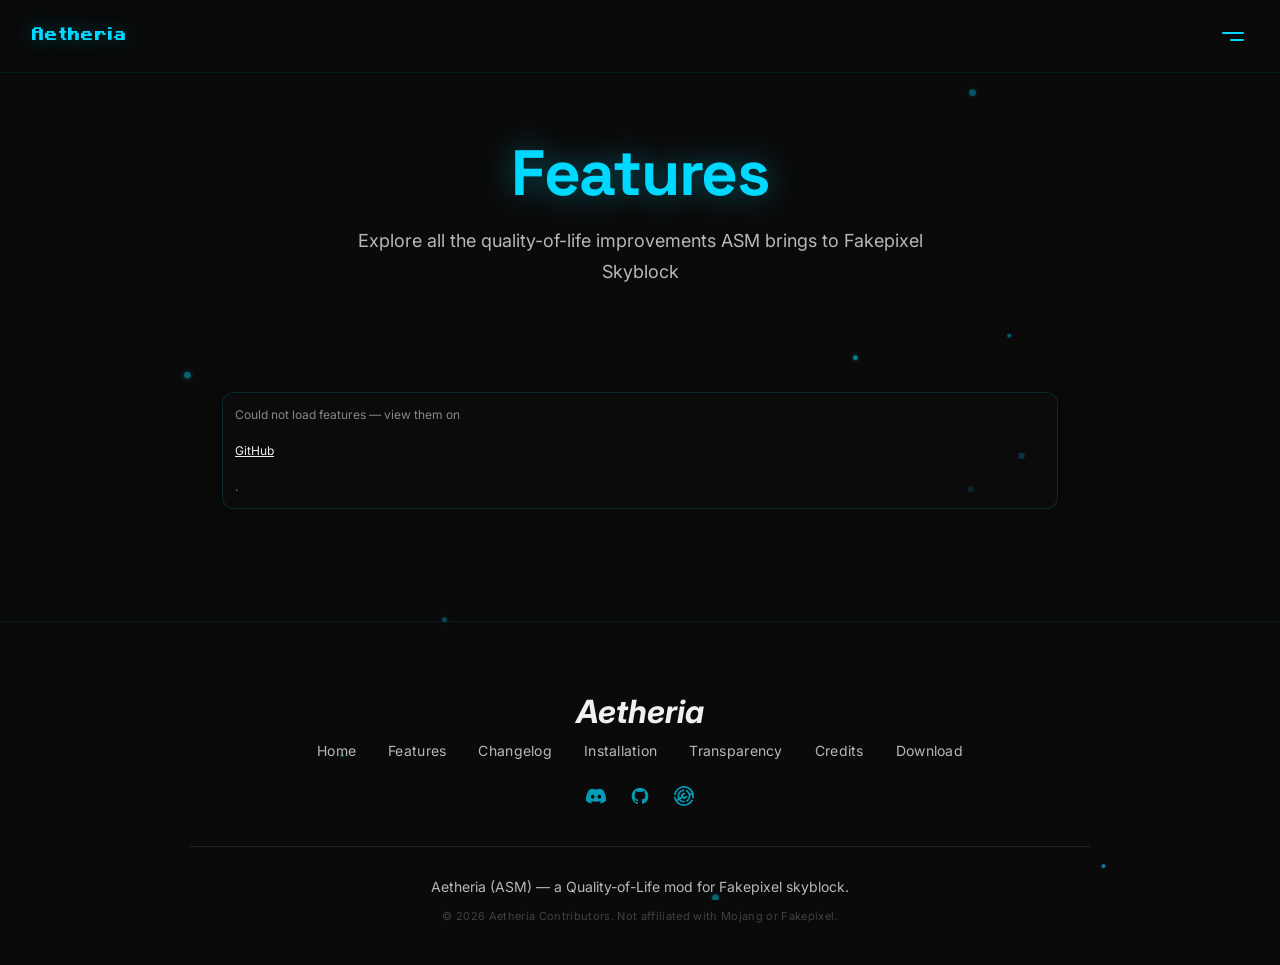
<file: features.html>
<!DOCTYPE html>
<html lang="en">
<head>
    <meta charset="UTF-8">
    <meta content="width=device-width, initial-scale=1.0" name="viewport">
    <title>Features - Aetheria</title>

    <!-- SEO Meta Tags -->
    <meta name="description" content="Explore all the quality-of-life features ASM brings to Fakepixel Skyblock. Custom HUD, Diana waypoints, dungeon timers, and more.">
    <meta name="keywords" content="Minecraft, Fakepixel, Skyblock, Mod, Features, Aetheria, ASM">

    <!-- Open Graph / Facebook -->
    <meta property="og:type" content="website">
    <meta property="og:url" content="https://aetheria-org.github.io/features.html">
    <meta property="og:title" content="Features - Aetheria">
    <meta property="og:description" content="Explore all the quality-of-life features ASM brings to Fakepixel Skyblock. Custom HUD, Diana waypoints, dungeon timers, and more.">

    <!-- Twitter -->
    <meta property="twitter:card" content="summary">
    <meta property="twitter:url" content="https://aetheria-org.github.io/features.html">
    <meta property="twitter:title" content="Features - Aetheria">
    <meta property="twitter:description" content="Explore all the quality-of-life features ASM brings to Fakepixel Skyblock. Custom HUD, Diana waypoints, dungeon timers, and more.">

    <!-- Discord -->
    <meta name="theme-color" content="#00d9ff">

    <!-- Favicon -->
    <link rel="icon" type="image/png" href="favicon-96x96.png" sizes="96x96" />
    <link rel="icon" type="image/svg+xml" href="favicon.svg" />
    <link rel="shortcut icon" href="favicon.ico" />
    <link rel="apple-touch-icon" sizes="180x180" href="apple-touch-icon.png" />
    <link rel="manifest" href="site.webmanifest" />

    <link href="css/styles.css?v=2" rel="stylesheet">
</head>
<body>

<canvas id="particle-canvas"></canvas>

<nav class="main-nav">
    <a class="nav-logo" href="index.html">Aetheria</a>
    <button class="hamburger" aria-label="Open menu" aria-expanded="false">
        <span></span>
        <span></span>
    </button>
</nav>

<div class="menu-overlay" role="dialog" aria-modal="true" aria-label="Navigation">
    <div class="menu-inner">
        <div class="menu-brand">Aetheria</div>
        <ul class="menu-links">
            <li><a href="index.html">Home</a></li>
            <li><a href="features.html">Features</a></li>
            <li><a href="changelog.html">Changelog</a></li>
            <li><a href="index.html#about">About</a></li>
            <li><a href="index.html#install">Installation</a></li>
            <li><a href="index.html#credits">Credits</a></li>
        </ul>
        <div class="menu-footer-links">
            <a href="https://discord.gg/4zKq2RkSZS" target="_blank">Discord</a>
            <a href="https://github.com/aetheria-org/Aetheria" target="_blank">GitHub</a>
            <a href="https://modrinth.com/mod/aetheriamod" target="_blank">Modrinth</a>
        </div>
    </div>
</div>

<div class="page-header">
    <h1>Features</h1>
    <p>Explore all the quality-of-life improvements ASM brings to Fakepixel Skyblock</p>
</div>

<section id="features">
    <div class="features-grid fade-in" id="features-grid">
        <!-- Populated dynamically by loadFeatures() in features.js -->
    </div>
</section>

<footer class="site-footer">
    <div class="footer-inner">

        <div class="footer-asm-title">
            <h1><em>Aetheria</em></h1>
        </div>

        <nav class="footer-nav">
            <a href="index.html">Home</a>
            <a href="features.html">Features</a>
            <a href="changelog.html">Changelog</a>
            <a href="index.html#install">Installation</a>
            <a href="index.html#privacy">Transparency</a>
            <a href="index.html#credits">Credits</a>
            <a href="https://modrinth.com/mod/aetheriamod" target="_blank">Download</a>
        </nav>

        <div class="footer-socials">
            <a aria-label="Discord" href="https://discord.gg/4zKq2RkSZS" target="_blank">
                <svg fill="currentColor" height="20" viewBox="0 0 168.85333 128" width="20"
                     xmlns="http://www.w3.org/2000/svg">
                    <path d="m 843.574,305.855 c -62.636,0 -113.906,56.575 -113.906,126.536 0,69.961 49.758,126.789 113.906,126.789 64.153,0 114.918,-57.082 113.906,-126.789 -1.007,-69.707 -50.257,-126.536 -113.906,-126.536 z m -420.773,0 c -62.383,0 -114.156,56.575 -114.156,126.536 0,69.961 49.753,126.789 113.906,126.789 64.148,0 115.168,-57.082 114.16,-126.789 -1.012,-69.707 -50.262,-126.536 -113.91-126.536 z M 811.5,960 c -12.375,-21.973 -23.488,-44.703 -33.59,-67.941 -95.976,14.398 -193.719,14.398 -289.945,0 C 478.113,915.297 466.746,938.027 454.371,960 364.207,944.594 276.313,917.57 192.969,879.434 27.7891,634.695 -16.9141,396.273 5.3125,161.137 102.043,89.6602 210.395,35.1055 325.816,0.253906 c 26.016,34.851594 49,71.980494 68.7,110.621094 -37.379,13.891 -73.496,31.32 -108.098,51.523 9.09,6.567 17.93,13.387 26.52,19.954 202.808,-95.4692 437.695,-95.4692 640.757,0 8.586,-7.071 17.426,-13.891 26.52,-19.954 -34.602,-20.457 -70.719,-37.632 -108.352,-51.773 19.7,-38.6445 42.684,-75.7695 68.7,-110.625 115.417,34.8555 223.767,89.1563 320.507,160.633 26.26,272.769 -44.96,509.172 -188.17,718.547 -83.087,38.136 -170.982,65.16 -261.146,80.316 L 811.5,960"
                          transform="matrix(0.13333333,0,0,-0.13333333,0,128)"/>
                </svg>
            </a>
            <a aria-label="GitHub" href="https://github.com/Aetheria/Aetheria" target="_blank">
                <svg fill="currentColor" height="20" viewBox="0 0 24 24" width="20">
                    <path d="M12 2C6.477 2 2 6.484 2 12.017c0 4.425 2.865 8.18 6.839 9.504.5.092.682-.217.682-.483 0-.237-.008-.868-.013-1.703-2.782.605-3.369-1.343-3.369-1.343-.454-1.158-1.11-1.466-1.11-1.466-.908-.62.069-.608.069-.608 1.003.07 1.531 1.032 1.531 1.032.892 1.53 2.341 1.088 2.91.832.092-.647.35-1.088.636-1.338-2.22-.253-4.555-1.113-4.555-4.951 0-1.093.39-1.988 1.029-2.688-.103-.253-.446-1.272.098-2.65 0 0 .84-.27 2.75 1.026A9.564 9.564 0 0 1 12 6.844a9.59 9.59 0 0 1 2.504.337c1.909-1.296 2.747-1.027 2.747-1.027.546 1.379.202 2.398.1 2.651.64.7 1.028 1.595 1.028 2.688 0 3.848-2.339 4.695-4.566 4.943.359.309.678.92.678 1.855 0 1.338-.012 2.419-.012 2.747 0 .268.18.58.688.482A10.019 10.019 0 0 0 22 12.017C22 6.484 17.522 2 12 2z"/>
                </svg>
            </a>
            <a aria-label="Modrinth" href="https://modrinth.com/mod/aetheriamod" target="_blank">
                <svg class="modrinth-icon text-brand" data-v-f97a579e="" height="20" viewBox="0 0 512 514"
                     width="20" xmlns="http://www.w3.org/2000/svg">
                    <path clip-rule="evenodd" d="M503.16 323.56c11.39-42.09 12.16-87.65.04-132.8C466.57 54.23 326.04-26.8 189.33 9.78 83.81 38.02 11.39 128.07.69 230.47h43.3c10.3-83.14 69.75-155.74 155.76-178.76 106.3-28.45 215.38 28.96 253.42 129.67l-42.14 11.27c-19.39-46.85-58.46-81.2-104.73-95.83l-7.74 43.84c36.53 13.47 66.16 43.84 77 84.25 15.8 58.89-13.62 119.23-67 144.26l11.53 42.99c70.16-28.95 112.31-101.86 102.34-177.02l41.98-11.23a210.2 210.2 0 0 1-3.86 84.16z"
                          fill="currentColor"
                          fill-rule="evenodd"></path>
                    <path d="M321.99 504.22C185.27 540.8 44.75 459.77 8.11 323.24A257.6 257.6 0 0 1 0 275.46h43.27c1.09 11.91 3.2 23.89 6.41 35.83 3.36 12.51 7.77 24.46 13.11 35.78l38.59-23.15c-3.25-7.5-5.99-15.32-8.17-23.45-24.04-89.6 29.2-181.7 118.92-205.71 17-4.55 34.1-6.32 50.8-5.61L255.19 133c-10.46.05-21.08 1.42-31.66 4.25-66.22 17.73-105.52 85.7-87.78 151.84 1.1 4.07 2.38 8.04 3.84 11.9l49.35-29.61-14.87-39.43 46.6-47.87 58.9-12.69 17.05 20.99-27.15 27.5-23.68 7.45-16.92 17.39 8.29 23.07s16.79 17.84 16.82 17.85l23.72-6.31 16.88-18.54 36.86-11.67 10.98 24.7-38.03 46.63-63.73 20.18-28.58-31.82-49.82 29.89c25.54 29.08 63.94 45.23 103.75 41.86l11.53 42.99c-59.41 7.86-117.44-16.73-153.49-61.91l-38.41 23.04c50.61 66.49 138.2 99.43 223.97 76.48 61.74-16.52 109.79-58.6 135.81-111.78l42.64 15.5c-30.89 66.28-89.84 118.94-166.07 139.34"
                          fill="currentColor"></path>
                </svg>
            </a>
        </div>

        <hr class="footer-divider">

        <div class="footer-bottom">
            <p class="footer-desc"><span class="footer-asm">Aetheria (ASM)</span> <span id="footer-version"></span>
                — a Quality-of-Life mod for Fakepixel skyblock.</p>
            <p class="footer-copy">© 2026 Aetheria Contributors. Not affiliated with Mojang or Fakepixel.</p>
        </div>

    </div>
</footer>
<script src="js/particles.js?v=2"></script>
<script src="js/menu.js?v=2"></script>
<script src="js/features.js?v=2"></script>
</body>
</html>
</file>
<file: css/styles.css>
@import url('https://fonts.googleapis.com/css2?family=Inter:wght@300;400;500;600;700&family=Space+Grotesk:wght@400;500;600;700&display=swap');

@font-face {
  font-family: 'Minecraft';
  src: url('../fonts/MinecraftRegular.otf') format('opentype');
  font-weight: 400;
  font-style: normal;
}

@font-face {
  font-family: 'Minecraft';
  src: url('../fonts/MinecraftBold.otf') format('opentype');
  font-weight: 700;
  font-style: normal;
}

*, *::before, *::after { box-sizing: border-box; margin: 0; padding: 0; }

:root {
  --bg: #0a0a0a;
  --surface: #141414;
  --border: #222;
  --border-light: #2a2a2a;
  --text: #f0f0f0;
  --text-secondary: #b8b8b8;
  --muted: #888888;
  --accent: #00d9ff;
  --accent-glow: rgba(0, 217, 255, 0.4);
  --primary-font: 'Inter', -apple-system, BlinkMacSystemFont, 'Segoe UI', sans-serif;
  --heading-font: 'Space Grotesk', 'Inter', sans-serif;
  --mc: 'Minecraft', monospace;
}

html { scroll-behavior: smooth; }

body {
  color: var(--text);
  font-family: var(--primary-font);
  font-size: 16px;
  line-height: 1.65;
  min-height: 100vh;
  overflow-x: hidden;
  background: #0a0a0a;
  position: relative;
  font-weight: 400;
  -webkit-font-smoothing: antialiased;
  -moz-osx-font-smoothing: grayscale;
}

/* Particle Canvas Background */
#particle-canvas {
  position: fixed;
  top: 0;
  left: 0;
  width: 100%;
  height: 100%;
  z-index: -1;
  pointer-events: none;
}

::selection { background: var(--accent); color: #000; }

/* Navigation */
.main-nav {
  position: fixed;
  top: 0;
  left: 0;
  right: 0;
  z-index: 1000;
  display: flex;
  align-items: center;
  justify-content: space-between;
  padding: 1.25rem 2rem;
  background: rgba(10, 10, 10, 0.85);
  backdrop-filter: blur(20px);
  border-bottom: 1px solid rgba(0, 217, 255, 0.1);
}

.nav-logo {
  font-family: var(--mc);
  font-size: 18px;
  font-weight: 700;
  letter-spacing: 0.02em;
  color: var(--accent);
  text-decoration: none;
  text-shadow: 0 0 20px var(--accent-glow);
  transition: all 0.3s ease;
  z-index: 1001;
  position: relative;
}

.nav-logo:hover {
  transform: scale(1.05);
  text-shadow: 0 0 30px var(--accent-glow);
}

/* Hamburger Button */
.hamburger {
  width: 32px;
  height: 32px;
  background: none;
  border: none;
  cursor: pointer;
  z-index: 1001;
  display: flex;
  flex-direction: column;
  justify-content: center;
  align-items: flex-end;
  gap: 5px;
  padding: 4px;
  position: relative;
}

.hamburger span {
  display: block;
  height: 2px;
  background: var(--accent);
  border-radius: 2px;
  transition: width 0.2s ease, transform 0.25s ease, opacity 0.2s ease;
}

.hamburger span:nth-child(1) { width: 22px; }
.hamburger span:nth-child(2) { width: 14px; }

.hamburger:hover span { width: 22px; }

.hamburger.active span:nth-child(1) {
  width: 22px;
  transform: translateY(7px) rotate(45deg);
}
.hamburger.active span:nth-child(2) {
  width: 22px;
  transform: translateY(0) rotate(-45deg);
}

/* Fullscreen Menu Overlay */
.menu-overlay {
  position: fixed;
  inset: 0;
  z-index: 999;
  background: #090909;
  display: flex;
  align-items: center;
  justify-content: center;
  opacity: 0;
  visibility: hidden;
  transition: opacity 0.2s ease, visibility 0.2s ease;
}

.menu-overlay.active {
  opacity: 1;
  visibility: visible;
}

.menu-inner {
  display: flex;
  flex-direction: column;
  align-items: center;
  gap: 0;
  width: 100%;
  padding: 2rem;
}

.menu-brand {
  font-family: var(--mc);
  font-size: 13px;
  letter-spacing: 0.15em;
  color: var(--accent);
  text-transform: uppercase;
  margin-bottom: 3rem;
  opacity: 0.6;
}

.menu-links {
  list-style: none;
  padding: 0;
  margin: 0;
  text-align: center;
}

.menu-links li {
  margin: 0;
}

.menu-links a {
  font-family: var(--heading-font);
  font-size: clamp(2rem, 6vw, 3.5rem);
  font-weight: 700;
  color: #444;
  text-decoration: none;
  display: block;
  padding: 0.4rem 1rem;
  letter-spacing: -0.03em;
  transition: color 0.15s ease;
  line-height: 1.2;
}

.menu-links a:hover {
  color: #fff;
}

.menu-footer-links {
  display: flex;
  gap: 2rem;
  margin-top: 3rem;
}

.menu-footer-links a {
  font-size: 12px;
  letter-spacing: 0.1em;
  text-transform: uppercase;
  color: #333;
  text-decoration: none;
  transition: color 0.15s ease;
}

.menu-footer-links a:hover {
  color: var(--accent);
}

.hero { min-height: 100vh; display: flex; flex-direction: column; justify-content: center; align-items: center; padding: 6rem 2rem 4rem; max-width: 900px; margin: 0 auto; position: relative; text-align: center; }

.hero-logo {
  display: flex;
  align-items: center;
  justify-content: center;
  margin-bottom: 2rem;
  opacity: 0;
  transform: scale(0.7) translateY(30px);
}

.hero-logo.animate {
  animation: popInLogo 1.2s ease-out 0.2s forwards;
}

@keyframes popInLogo {
  0% {
    opacity: 0;
    transform: scale(0.7) translateY(30px);
  }
  50% {
    opacity: 0.8;
    transform: scale(1.08) translateY(0);
  }
  100% {
    opacity: 1;
    transform: scale(1) translateY(0);
  }
}

@keyframes popIn {
  0% {
    opacity: 0;
    transform: scale(0.8) translateY(20px);
  }
  60% {
    opacity: 1;
    transform: scale(1.05) translateY(0);
  }
  100% {
    opacity: 1;
    transform: scale(1) translateY(0);
  }
}

.hero-logo img {
  height: 120px;
  width: auto;
  filter: drop-shadow(0 0 6px rgba(0,229,255,0.35))
          drop-shadow(0 0 16px rgba(0,229,255,0.2));
  animation: logoPulse 3s ease-in-out infinite;
  transition: all 0.3s ease;
}

.hero-logo img:hover {
  filter: drop-shadow(0 0 10px rgba(0,229,255,0.6))
          drop-shadow(0 0 26px rgba(0,229,255,0.35));
  transform: scale(1.06);
}

@keyframes logoPulse {
  0% {
    filter: drop-shadow(0 0 6px rgba(0,229,255,0.35))
            drop-shadow(0 0 16px rgba(0,229,255,0.2));
  }
  50% {
    filter: drop-shadow(0 0 14px rgba(0,229,255,0.7))
            drop-shadow(0 0 34px rgba(0,229,255,0.4));
  }
  100% {
    filter: drop-shadow(0 0 6px rgba(0,229,255,0.35))
            drop-shadow(0 0 16px rgba(0,229,255,0.2));
  }
}

.hero h1 {
  font-family: var(--mc);
  font-size: clamp(1.4rem, 3.5vw, 2.8rem);
  font-weight: 400;
  line-height: 1.15;
  letter-spacing: 0.02em;
  margin-bottom: 1.5rem;
  white-space: nowrap;
}
.hero h1 em { font-style: normal; color: var(--accent); }

.hero-sub {
  font-size: 17px;
  color: var(--text-secondary);
  max-width: 580px;
  line-height: 1.7;
  opacity: 0;
  transform: scale(0.8) translateY(20px);
  font-weight: 400;
}

.hero-sub.animate {
  animation: popIn 0.8s ease-out 0.3s forwards;
}

.download-badges {
  display: flex;
  flex-wrap: wrap;
  gap: 8px;
  margin-bottom: 2rem;
  justify-content: center;
  opacity: 0;
  transform: scale(0.8) translateY(20px);
}

.download-badges.animate {
  animation: popIn 0.8s ease-out 0.45s forwards;
}
.dl-badge {
  font-size: 12px;
  color: var(--text-secondary);
  border: 1px solid var(--border-light);
  border-radius: 20px;
  padding: 6px 16px;
  letter-spacing: 0.02em;
  font-weight: 500;
}

.download-block {
  display: flex;
  flex-direction: column;
  gap: 10px;
  margin-bottom: 1.25rem;
  max-width: 320px;
  width: 100%;
  align-items: center;
  opacity: 0;
  transform: scale(0.8) translateY(20px);
}

.download-block.animate {
  animation: popIn 0.8s ease-out 0.6s forwards;
}

.btn-download {
  display: inline-flex;
  align-items: center;
  justify-content: center;
  gap: 10px;
  background: var(--accent);
  color: #000;
  font-family: var(--heading-font);
  font-size: 16px;
  font-weight: 700;
  letter-spacing: 0.02em;
  padding: 16px 32px;
  border-radius: 8px;
  text-decoration: none;
  transition: all 0.3s ease;
  box-shadow: 0 0 30px var(--accent-glow);
  width: 100%;
}
.btn-download:hover {
  transform: translateY(-3px);
  box-shadow: 0 6px 40px var(--accent-glow);
  background: #00f0ff;
}

.download-meta {
  font-size: 13px;
  color: var(--text-secondary);
  letter-spacing: 0.02em;
  text-align: center;
  font-weight: 400;
}

.download-links {
  display: flex;
  align-items: center;
  justify-content: center;
  gap: 10px;
  font-size: 14px;
  opacity: 0;
  transform: scale(0.8) translateY(20px);
}

.download-links.animate {
  animation: popIn 0.8s ease-out 0.75s forwards;
}
.download-links a {
  color: var(--accent);
  text-decoration: none;
  transition: all 0.3s ease;
  display: flex;
  align-items: center;
  gap: 6px;
  opacity: 0.8;
}
.download-links a:hover {
  opacity: 1;
  text-shadow: 0 0 15px var(--accent-glow);
}
.dl-sep { color: var(--border-light); }

/* About Section */
#about {
  max-width: 900px;
  margin: 0 auto;
  padding: 5rem 2rem;
}

.about-content {
  background: rgba(20, 20, 20, 0.6);
  border: 1px solid rgba(0, 217, 255, 0.15);
  border-radius: 16px;
  padding: 3rem;
  box-shadow: 0 4px 24px rgba(0, 0, 0, 0.4);
  transition: border-color 0.3s, box-shadow 0.3s;
  overflow-wrap: break-word;
  word-wrap: break-word;
}

.about-content:hover {
  border-color: rgba(0, 217, 255, 0.3);
  box-shadow: 0 8px 32px rgba(0, 217, 255, 0.15);
}

.about-content h2 {
  font-family: var(--heading-font);
  font-size: 2.5rem;
  font-weight: 700;
  color: var(--accent);
  margin-bottom: 1.5rem;
  text-shadow: 0 0 20px var(--accent-glow);
  overflow-wrap: break-word;
  word-wrap: break-word;
  hyphens: auto;
}

.about-content p {
  font-size: 17px;
  line-height: 1.8;
  color: var(--text-secondary);
  margin-bottom: 1.25rem;
  overflow-wrap: break-word;
  word-wrap: break-word;
}

.about-content p:last-child {
  margin-bottom: 0;
}

.about-content strong {
  color: var(--text);
  font-weight: 600;
  overflow-wrap: break-word;
  word-wrap: break-word;
}

.divider { border: none; border-top: 1px solid var(--border); }
section { max-width: 900px; margin: 0 auto; padding: 5rem 2rem; }
.section-label, .section-label-features {
  font-family: var(--heading-font);
  font-size: 24px;
  font-weight: 600;
  letter-spacing: 0.02em;
  text-transform: uppercase;
  color: var(--accent);
  margin-bottom: 2.5rem;
  display: flex;
  align-items: center;
  gap: 12px;
  text-shadow: 0 0 15px var(--accent-glow);
}
.section-label::after, .section-label-features::after { content: ''; flex: 1; height: 1px; background: linear-gradient(90deg, rgba(0,217,255,0.3), transparent); }

#features {
  max-width: 900px;
  margin: 0 auto;
  padding: 2rem 2rem 5rem;
}

.features-grid {
  display: flex;
  flex-direction: column;
  gap: 12px;
}

.feature-card {
  background: rgba(12, 12, 12, 0.6);
  border: 1px solid rgba(0, 229, 255, 0.15);
  border-radius: 12px;
  padding: 12px;
  display: flex;
  flex-direction: column;
  gap: 16px;
  box-shadow: 0 2px 16px rgba(0, 0, 0, 0.3);
  transition: border-color 0.3s, box-shadow 0.3s, background 0.3s;
  position: relative;
}

.feature-card.collapsed {
  gap: 0;
  background: rgba(12, 12, 12, 0.4);
  border-color: rgba(0, 229, 255, 0.1);
}

.feature-card:hover {
  border-color: rgba(0, 229, 255, 0.25);
  box-shadow: 0 4px 24px rgba(0, 229, 255, 0.1);
}

.feature-card.collapsed:hover {
  background: rgba(12, 12, 12, 0.55);
  border-color: rgba(0, 229, 255, 0.2);
}

.feature-card-label {
  font-size: 14px;
  font-weight: 600;
  color: var(--text);
  letter-spacing: 0.02em;
  text-transform: uppercase;
  display: flex;
  align-items: center;
  justify-content: space-between;
  gap: 10px;
  padding: 12px;
  margin: -12px -12px 0 -12px;
  cursor: pointer;
  user-select: none;
  transition: padding-bottom 0.3s, background 0.2s;
  border-radius: 12px 12px 0 0;
  font-family: var(--heading-font);
}

.feature-card.collapsed .feature-card-label:hover {
  background: rgba(0, 229, 255, 0.03);
}

.feature-card-label .title-text {
  display: flex;
  gap: 8px;
  flex: 1;
}

.feature-card.collapsed .feature-card-label {
  padding-bottom: 12px;
  margin-bottom: -12px;
  border-radius: 12px;
}

.feature-card-label span {
  color: var(--text);
  transition: color 0.2s, text-shadow 0.2s;
}

.feature-card.collapsed .feature-card-label span {
  color: rgba(232, 232, 232, 0.7);
}

.feature-card:hover .feature-card-label span {
  color: #00e5ff;
  text-shadow: 0 0 12px rgba(0, 229, 255, 0.45);
}

.category-arrow {
  color: rgba(0, 229, 255, 0.5);
  transition: transform 0.3s ease, color 0.2s;
  flex-shrink: 0;
}

.feature-card.collapsed .category-arrow {
  color: rgba(0, 229, 255, 0.3);
}

.feature-card:hover .category-arrow {
  color: #00e5ff;
}

.feature-card.collapsed .category-arrow {
  transform: rotate(-90deg);
}

.feature-row {
  display: flex;
  flex-direction: column;
  gap: 10px;
  align-items: flex-start;
  max-height: 0;
  overflow: hidden;
  opacity: 0;
  transition: max-height 0.4s ease, opacity 0.3s ease;
  padding: 0 12px 12px 12px;
  margin: 0 -12px -12px -12px;
}

.feature-card:not(.collapsed) .feature-row {
  max-height: 2000px;
  opacity: 1;
}

.feature-item {
  display: flex;
  flex-direction: column;
  gap: 8px;
  width: 100%;
}

.feature-chip {
  font-size: 14px;
  padding: 10px 18px;
  border-radius: 6px;
  background: rgba(0, 0, 0, 0.4);
  border: 1px solid rgba(0, 217, 255, 0.2);
  color: var(--text-secondary);
  transition: all 0.2s;
  user-select: none;
  width: 100%;
  font-weight: 400;
}

.feature-chip.has-desc {
  cursor: pointer;
}

.feature-chip.has-desc:hover {
  border-color: rgba(0, 229, 255, 0.4);
  color: #e8e8e8;
  background: rgba(0, 229, 255, 0.08);
  transform: translateX(4px);
}

.feature-chip.active {
  border-color: rgba(0, 229, 255, 0.6);
  color: #00e5ff;
  background: rgba(0, 229, 255, 0.12);
  box-shadow: 0 0 12px rgba(0, 229, 255, 0.15);
}

.feature-desc-inline {
  font-size: 14px;
  color: var(--text-secondary);
  line-height: 1.7;
  padding: 14px 18px;
  margin-left: 16px;
  border-left: 3px solid var(--accent);
  background: rgba(0, 217, 255, 0.06);
  border-radius: 0 6px 6px 0;
  animation: fadeDesc 0.2s ease;
}

.feature-desc-inline code {
  background: rgba(0, 0, 0, 0.5);
  border: 1px solid rgba(0, 229, 255, 0.25);
  border-radius: 3px;
  padding: 2px 6px;
  font-size: 12px;
  color: #b0b0b0;
  font-family: var(--mono);
}

@keyframes fadeDesc {
  from { opacity: 0; transform: translateY(-6px); }
  to   { opacity: 1; transform: translateY(0); }
}

.install-steps {
  display: flex;
  flex-direction: column;
  gap: 12px;
  border-radius: 16px;
  overflow: hidden;
}

.install-step {
  background: rgba(12, 12, 12, 0.6);
  border: 1px solid rgba(0, 229, 255, 0.15);
  border-radius: 12px;
  padding: 1.5rem 1.6rem;
  display: flex;
  align-items: flex-start;
  gap: 1.25rem;
  transition: border-color 0.25s, background 0.25s, transform 0.2s, box-shadow 0.3s;
  position: relative;
  overflow: hidden;
  box-shadow: 0 2px 16px rgba(0, 0, 0, 0.3);
}

.install-step::before {
  content: '';
  position: absolute;
  left: 0; top: 0; bottom: 0;
  width: 2px;
  background: linear-gradient(to bottom, #00e5ff, transparent);
  opacity: 0;
  transition: opacity 0.25s;
}

.install-step:hover {
  border-color: rgba(0, 229, 255, 0.25);
  background: rgba(0, 229, 255, 0.04);
  transform: translateX(3px);
  box-shadow: 0 4px 24px rgba(0, 229, 255, 0.1);
}

.install-step:hover::before { opacity: 1; }

.step-num {
  font-size: 11px;
  color: #00e5ff;
  font-weight: 700;
  letter-spacing: 0.06em;
  min-width: 28px;
  padding-top: 2px;
  text-shadow: 0 0 10px rgba(0,229,255,0.5);
}

.step-content h4 {
  font-family: var(--heading-font);
  font-size: 15px;
  font-weight: 600;
  color: var(--text);
  margin-bottom: 6px;
}
.step-content p {
  font-size: 14px;
  color: var(--text-secondary);
  line-height: 1.7;
}
.step-content code {
  background: rgba(0,229,255,0.08);
  border: 1px solid rgba(0,229,255,0.15);
  border-radius: 3px;
  padding: 1px 6px;
  font-size: 11px;
  color: #00e5ff;
  font-family: var(--mono);
}
.step-content a { color: rgba(0,229,255,0.8); text-decoration: underline; text-underline-offset: 3px; transition: color 0.15s; }
.step-content a:hover { color: #00e5ff; }

/* PAGE HEADER */
.page-header {
  min-height: 40vh;
  display: flex;
  flex-direction: column;
  justify-content: center;
  align-items: center;
  padding: 8rem 2rem 4rem;
  max-width: 900px;
  margin: 0 auto;
  text-align: center;
}

.page-header h1 {
  font-family: var(--heading-font);
  font-size: clamp(2.5rem, 6vw, 4rem);
  font-weight: 700;
  line-height: 1.15;
  letter-spacing: -0.02em;
  margin-bottom: 1rem;
  color: var(--accent);
  text-shadow: 0 0 30px var(--accent-glow);
  opacity: 0;
  transform: scale(0.8) translateY(20px);
}

.page-header h1.animate {
  animation: popIn 0.8s ease-out 0.1s forwards;
}

.page-header p {
  font-size: 18px;
  color: var(--text-secondary);
  max-width: 600px;
  line-height: 1.7;
  opacity: 0;
  transform: scale(0.8) translateY(20px);
  font-weight: 400;
}

.page-header p.animate {
  animation: popIn 0.8s ease-out 0.25s forwards;
}

#changelog {
  max-width: 900px;
  margin: 0 auto;
  padding: 2rem 2rem 5rem;
}

/* CHANGELOG */
.changelog-list {
  display: flex;
  flex-direction: column;
  gap: 12px;
}

.changelog-item {
  background: rgba(12, 12, 12, 0.6);
  border: 1px solid rgba(0, 229, 255, 0.15);
  border-radius: 12px;
  padding: 1.5rem 1.6rem;
  box-shadow: 0 2px 16px rgba(0, 0, 0, 0.3);
  transition: border-color 0.3s, box-shadow 0.3s;
}

.changelog-item:hover {
  border-color: rgba(0, 229, 255, 0.25);
  box-shadow: 0 4px 24px rgba(0, 229, 255, 0.1);
}

.changelog-header {
  display: flex;
  align-items: center;
  justify-content: flex-end;
  margin-bottom: 1rem;
  padding-bottom: 0.75rem;
  border-bottom: 1px solid rgba(0, 229, 255, 0.1);
}

.changelog-date {
  font-size: 11px;
  color: var(--muted);
  letter-spacing: 0.04em;
}

.changelog-body {
  font-size: 14px;
  color: var(--text-secondary);
  line-height: 1.8;
}

.changelog-body h3 {
  font-family: var(--heading-font);
  font-size: 15px;
  font-weight: 600;
  color: var(--text);
  margin: 1.25rem 0 0.75rem;
}

.changelog-body h3:first-child {
  margin-top: 0;
}

.changelog-body h4 {
  font-family: var(--heading-font);
  font-size: 14px;
  font-weight: 600;
  color: var(--text);
  margin: 1rem 0 0.5rem;
}

.changelog-body ul {
  margin: 0.75rem 0;
  padding-left: 0;
  list-style: none;
}

.changelog-body li {
  margin: 0.5rem 0;
  padding-left: 1.25rem;
  position: relative;
  color: var(--text-secondary);
  line-height: 1.7;
}

.changelog-body li::before {
  content: '•';
  position: absolute;
  left: 0;
  color: var(--accent);
  font-weight: bold;
}

.changelog-body li:has(strong:first-child)::before {
  content: '';
}

.changelog-body li strong {
  color: var(--accent);
  font-weight: 600;
}

.changelog-body code {
  background: rgba(0, 0, 0, 0.5);
  border: 1px solid rgba(0, 229, 255, 0.25);
  border-radius: 3px;
  padding: 2px 6px;
  font-size: 12px;
  color: #b0b0b0;
  font-family: var(--mono);
}

.changelog-body a {
  color: rgba(0, 229, 255, 0.8);
  text-decoration: underline;
  text-underline-offset: 3px;
  transition: color 0.15s;
}

.changelog-body a:hover {
  color: #00e5ff;
}

.changelog-body p {
  margin: 0.5rem 0;
}

.changelog-body p:first-child {
  margin-top: 0;
}

.changelog-body p:last-child {
  margin-bottom: 0;
}

.changelog-body hr {
  border: none;
  border-top: 1px solid rgba(0, 229, 255, 0.15);
  margin: 1rem 0;
}

.credits-grid {
  display: flex;
  flex-direction: column;
  gap: 12px;
  border-radius: 16px;
  overflow: hidden;
}

.credit-row {
  background: rgba(20, 20, 20, 0.6);
  border: 1px solid rgba(0, 217, 255, 0.15);
  border-radius: 12px;
  padding: 1.5rem 1.6rem;
  display: flex;
  align-items: center;
  justify-content: space-between;
  font-size: 14px;
  transition: border-color 0.25s, background 0.25s, box-shadow 0.3s;
  box-shadow: 0 2px 16px rgba(0, 0, 0, 0.3);
}

.credit-row:hover {
  border-color: rgba(0, 217, 255, 0.25);
  background: rgba(0, 217, 255, 0.04);
  box-shadow: 0 4px 24px rgba(0, 217, 255, 0.1);
}

.credit-name {
  color: var(--text);
  font-weight: 500;
  font-size: 15px;
}
.credit-role {
  color: var(--text-secondary);
  font-size: 13px;
  margin-top: 4px;
}

.credit-row a {
  color: var(--accent);
  text-decoration: none;
  font-size: 13px;
  border: 1px solid rgba(0,217,255,0.2);
  padding: 6px 16px;
  border-radius: 20px;
  transition: all 0.2s;
  letter-spacing: 0.02em;
  font-weight: 500;
}
.credit-row a:hover {
  color: #00f0ff;
  border-color: var(--accent);
  background: rgba(0,217,255,0.08);
  box-shadow: 0 0 15px var(--accent-glow);
}

.privacy-box {
  background: rgba(12, 12, 12, 0.6);
  border: 1px solid rgba(0, 229, 255, 0.15);
  border-radius: 12px;
  padding: 1.5rem 1.6rem;
  box-shadow: 0 2px 16px rgba(0, 0, 0, 0.3);
  position: relative;
  overflow: hidden;
  transition: border-color 0.3s, box-shadow 0.3s;
}

.privacy-box:hover {
  border-color: rgba(0, 229, 255, 0.25);
  box-shadow: 0 4px 24px rgba(0, 229, 255, 0.1);
}

.privacy-title {
  font-family: var(--heading-font);
  font-size: 15px;
  letter-spacing: 0.02em;
  text-transform: uppercase;
  color: var(--accent);
  margin-bottom: 1rem;
  padding-bottom: 12px;
  font-weight: 600;
  text-shadow: 0 0 15px var(--accent-glow);
}

.privacy-text {
  font-size: 14px;
  color: var(--text-secondary);
  line-height: 1.8;
}
.privacy-text ul { margin: 6px 0 10px 0; padding-left: 20px; list-style: disc; }
.privacy-text li { margin-bottom: 2px; }
.privacy-text br + br { display: block; margin-top: 8px; }

.skeleton { background: rgba(0,229,255,0.08); border-radius: 3px; animation: shimmer 1.5s ease-in-out infinite; }
@keyframes shimmer { 0%, 100% { opacity: 0.3; } 50% { opacity: 0.7; } }

.site-footer {
  border-top: 1px solid rgba(0,229,255,0.08);
  margin-top: 2rem;
  padding: 4rem 2rem 2.5rem;
}

.footer-inner {
  max-width: 900px;
  margin: 0 auto;
  display: flex;
  flex-direction: column;
  align-items: center;
  gap: 0;
}

.footer-logo {
  display: flex;
  align-items: center;
  justify-content: center;
  margin-bottom: 1.75rem;
  opacity: 0;
  transform: scale(0.7) translateY(30px);
}

.footer-logo.animate {
  animation: popInLogo 1.2s ease-out 0.2s forwards;
}

.footer-logo img {
  height: 200px;
  width: auto;
  filter: drop-shadow(0 0 6px rgba(0,229,255,0.35))
          drop-shadow(0 0 16px rgba(0,229,255,0.2));
  animation: logoPulse 3s ease-in-out infinite;
  transition: all 0.3s ease;
}

.footer-logo img:hover {
  filter: drop-shadow(0 0 10px rgba(0,229,255,0.6))
          drop-shadow(0 0 26px rgba(0,229,255,0.35));
  transform: scale(1.06);
}

@keyframes logoPulse {
  0% {
    filter: drop-shadow(0 0 6px rgba(0,229,255,0.35))
            drop-shadow(0 0 16px rgba(0,229,255,0.2));
  }
  50% {
    filter: drop-shadow(0 0 14px rgba(0,229,255,0.7))
            drop-shadow(0 0 34px rgba(0,229,255,0.4));
  }
  100% {
    filter: drop-shadow(0 0 6px rgba(0,229,255,0.35))
            drop-shadow(0 0 16px rgba(0,229,255,0.2));
  }
}

.footer-jef-title {
  display: flex;
  align-items: center;
  justify-content: center;
  margin-bottom: 1.75rem;
}

.footer-jef-title h1 {
  font-family: var(--mc);
  font-size: 2rem;
  font-weight: 400;
  line-height: 1;
  letter-spacing: 0.02em;
  margin: 0;
}

.footer-jef-title h1 em {
  font-style: normal;
  color: var(--accent);
  text-shadow: 0 0 10px rgba(0, 229, 255, 0.4);
}

.footer-nav {
  display: flex;
  flex-wrap: wrap;
  justify-content: center;
  gap: 0.5rem 2rem;
  margin-bottom: 1.5rem;
}
.footer-nav a {
  color: var(--text-secondary);
  text-decoration: none;
  font-size: 14px;
  letter-spacing: 0.02em;
  transition: all 0.3s ease;
  font-weight: 400;
}
.footer-nav a:hover {
  color: var(--accent);
  text-shadow: 0 0 10px var(--accent-glow);
}

.footer-socials {
  display: flex;
  gap: 1.5rem;
  margin-bottom: 2.5rem;
}
.footer-socials a {
  color: var(--accent);
  transition: all 0.3s ease;
  display: flex;
  align-items: center;
  opacity: 0.7;
}
.footer-socials a:hover {
  opacity: 1;
  transform: translateY(-3px);
  filter: drop-shadow(0 0 10px var(--accent-glow));
}

.footer-divider {
  border: none;
  border-top: 1px solid var(--border);
  width: 100%;
  margin-bottom: 1.75rem;
}

.footer-bottom {
  text-align: center;
  display: flex;
  flex-direction: column;
  gap: 0.5rem;
}
.footer-desc {
  font-size: 14px;
  color: var(--text-secondary);
  line-height: 1.7;
  max-width: 560px;
}
.footer-jef {
  font-family: var(--mono);
  color: var(--text);
  font-weight: 500;
  letter-spacing: 0.02em;
}
.footer-copy {
  font-size: 11px;
  color: rgba(102,102,102,0.6);
  letter-spacing: 0.03em;
}

.fade-in { opacity: 0; transform: translateY(16px); transition: opacity 0.5s ease, transform 0.5s ease; }
.fade-in.visible { opacity: 1; transform: none; }

@media (max-width: 600px) {
  .main-nav { padding: 1rem 1.25rem; }
  .hero, section { padding-left: 1.25rem; padding-right: 1.25rem; }
  .hero h1 { font-size: clamp(1rem, 5vw, 1.8rem); white-space: normal; }
  .site-footer { padding: 1.5rem 1.25rem; }
  .about-content { 
    padding: 2rem 1.5rem; 
  }
  .about-content h2 { 
    font-size: clamp(1.5rem, 6vw, 2rem);
    word-break: break-word;
  }
  .about-content p {
    font-size: 15px;
  }
  .menu-overlay { max-width: 100%; }
  .menu-links a { font-size: clamp(1.25rem, 6vw, 1.75rem); }
}
</file>
